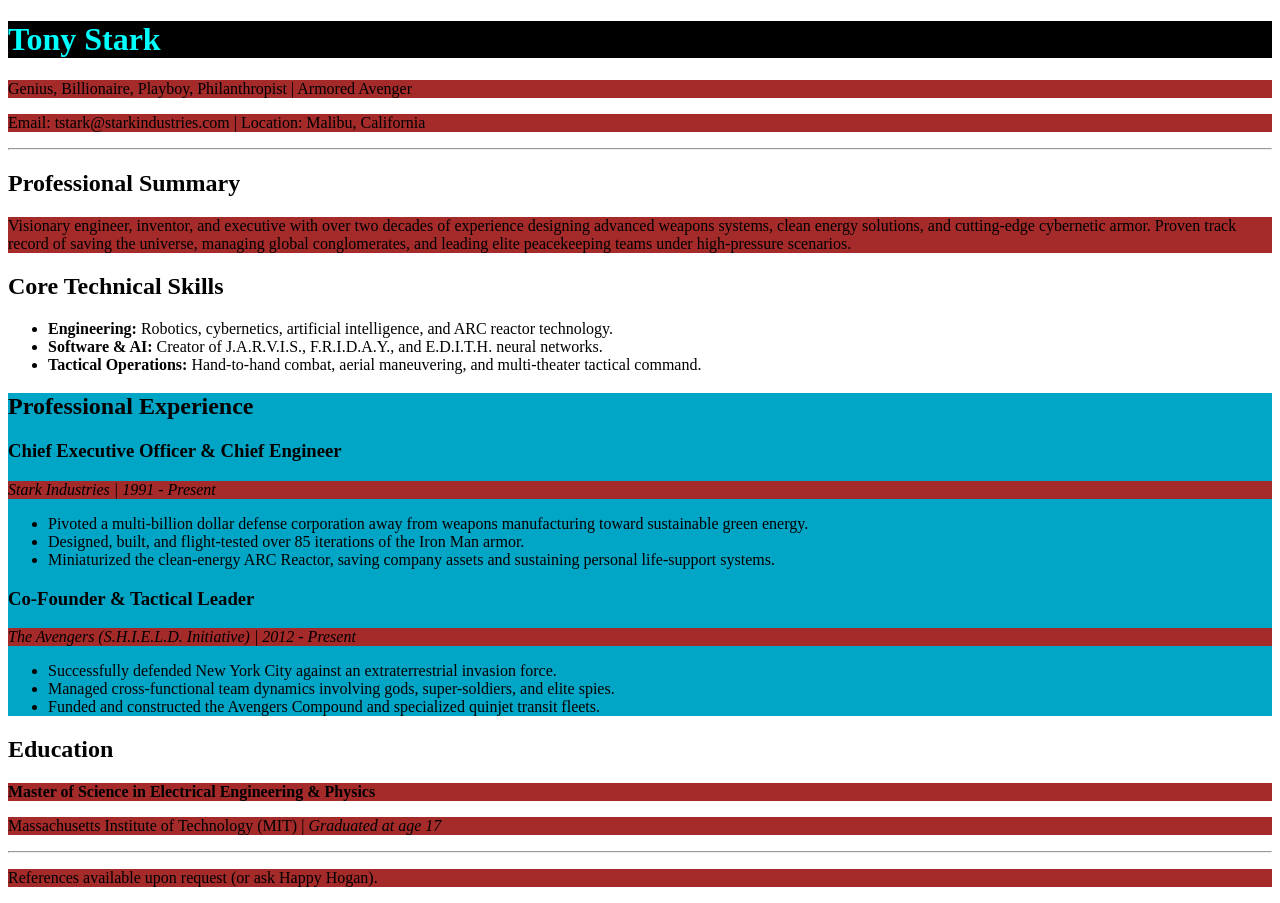
<file: index.html>
<!DOCTYPE html>
<html lang="en">
<head>
    <meta charset="UTF-8">
    <title>Resume - Tony Stark (Iron Man)</title>
    <link rel="stylesheet" href="style.css">
</head>
<body>

    <header>
        <h1>Tony Stark</h1>
        <p>Genius, Billionaire, Playboy, Philanthropist | Armored Avenger</p>
        <p>Email: tstark@starkindustries.com | Location: Malibu, California</p>
    </header>

    <hr>

    <main>
        <section>
            <h2>Professional Summary</h2>
            <p>Visionary engineer, inventor, and executive with over two decades of experience designing advanced weapons systems, clean energy solutions, and cutting-edge cybernetic armor. Proven track record of saving the universe, managing global conglomerates, and leading elite peacekeeping teams under high-pressure scenarios.</p>
        </section>

        <section>
            <h2>Core Technical Skills</h2>
            <ul>
                <li><strong>Engineering:</strong> Robotics, cybernetics, artificial intelligence, and ARC reactor technology.</li>
                <li><strong>Software & AI:</strong> Creator of J.A.R.V.I.S., F.R.I.D.A.Y., and E.D.I.T.H. neural networks.</li>
                <li><strong>Tactical Operations:</strong> Hand-to-hand combat, aerial maneuvering, and multi-theater tactical command.</li>
            </ul>
        </section>
   
        <section>
         <div class="name">
            <h2>Professional Experience</h2>
            
            <h3>Chief Executive Officer & Chief Engineer</h3>
            <p><em>Stark Industries | 1991 - Present</em></p>
            <ul>
                <li>Pivoted a multi-billion dollar defense corporation away from weapons manufacturing toward sustainable green energy.</li>
                <li>Designed, built, and flight-tested over 85 iterations of the Iron Man armor.</li>
                <li>Miniaturized the clean-energy ARC Reactor, saving company assets and sustaining personal life-support systems.</li>
            </ul>

            <h3>Co-Founder & Tactical Leader</h3>
            <p><em>The Avengers (S.H.I.E.L.D. Initiative) | 2012 - Present</em></p>
            <ul>
                <li>Successfully defended New York City against an extraterrestrial invasion force.</li>
                <li>Managed cross-functional team dynamics involving gods, super-soldiers, and elite spies.</li>
                <li>Funded and constructed the Avengers Compound and specialized quinjet transit fleets.</li>
            </ul>
            </div>
        </section>

        <section>
            <h2>Education</h2>
            <p><strong>Master of Science in Electrical Engineering & Physics</strong></p>
            <p>Massachusetts Institute of Technology (MIT) | <em>Graduated at age 17</em></p>
        </section>
    </main>

    <footer>
        <hr>
        <p>References available upon request (or ask Happy Hogan).</p>
    </footer>

</body>
</html>
</file>
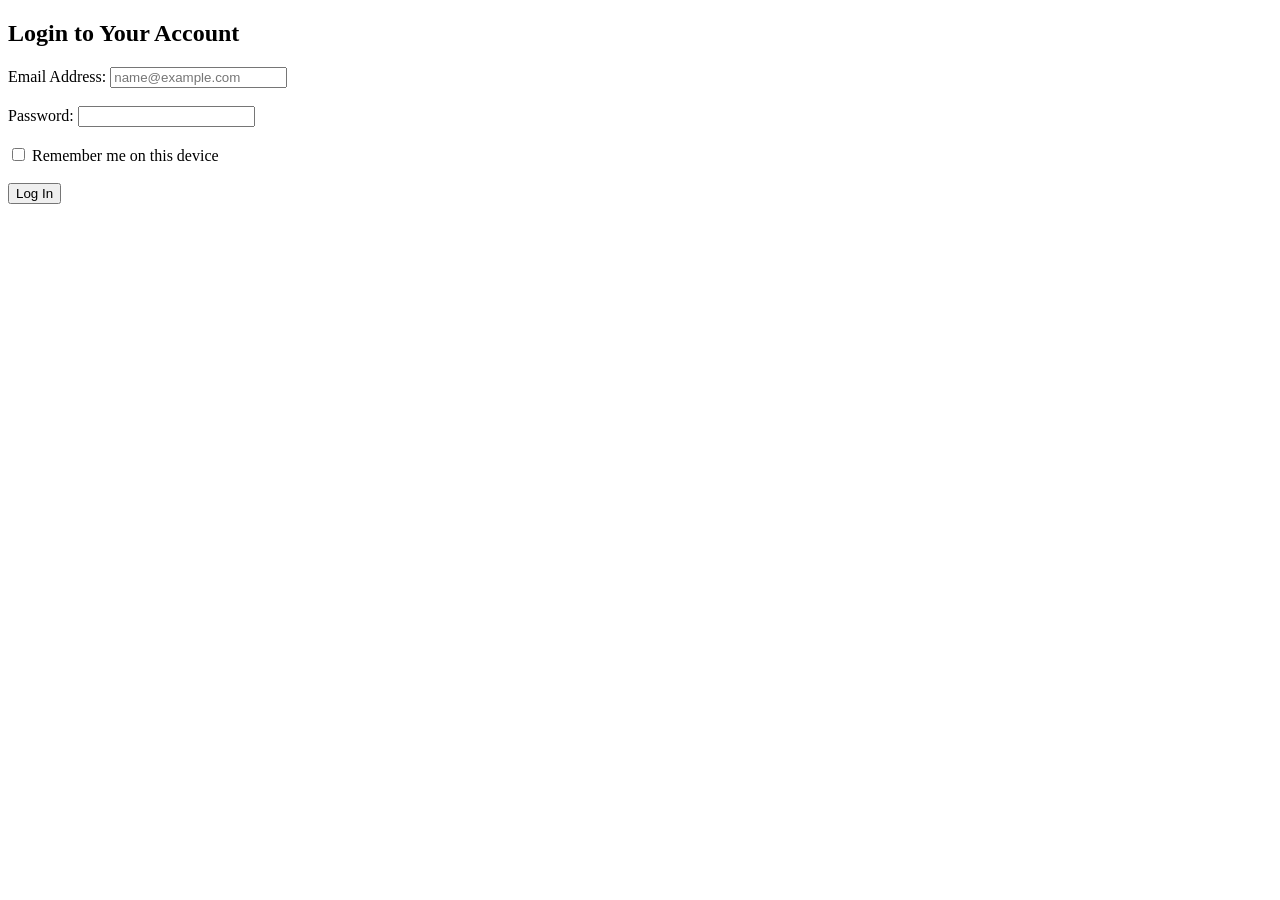
<file: form.html>
<!DOCTYPE html>
<html lang="en">
<head>
    <meta charset="UTF-8">
    <title>Account Login</title>
</head>
<body>

    <main>
        <section>
            <h2>Login to Your Account</h2>
            
            <!-- The action attribute handles where the form data goes upon submission -->
            <form action="/submit-login" method="POST">
                
                <!-- Email Input Field -->
                <div>
                    <label for="user-email">Email Address:</label>
                    <input type="email" id="user-email" name="email" required placeholder="name@example.com">
                </div>
                
                <br>

                <!-- Password Input Field -->
                <div>
                    <label for="user-password">Password:</label>
                    <input type="password" id="user-password" name="password" required minlength="8">
                </div>

                <br>

                <!-- Remember Me Checkbox -->
                <div>
                    <input type="checkbox" id="remember-me" name="remember">
                    <label for="remember-me">Remember me on this device</label>
                </div>

                <br>

                <!-- Submit Button -->
                <div>
                    <button type="submit">Log In</button>
                </div>

            </form>
        </section>
    </main>

</body>
</html>
</file>
<file: style.css>
h1{
    color: aqua;
    background-color: black;
}
p{
    background-color: brown;   
}
.name{
    background:#01a5c5;
}
</file>
